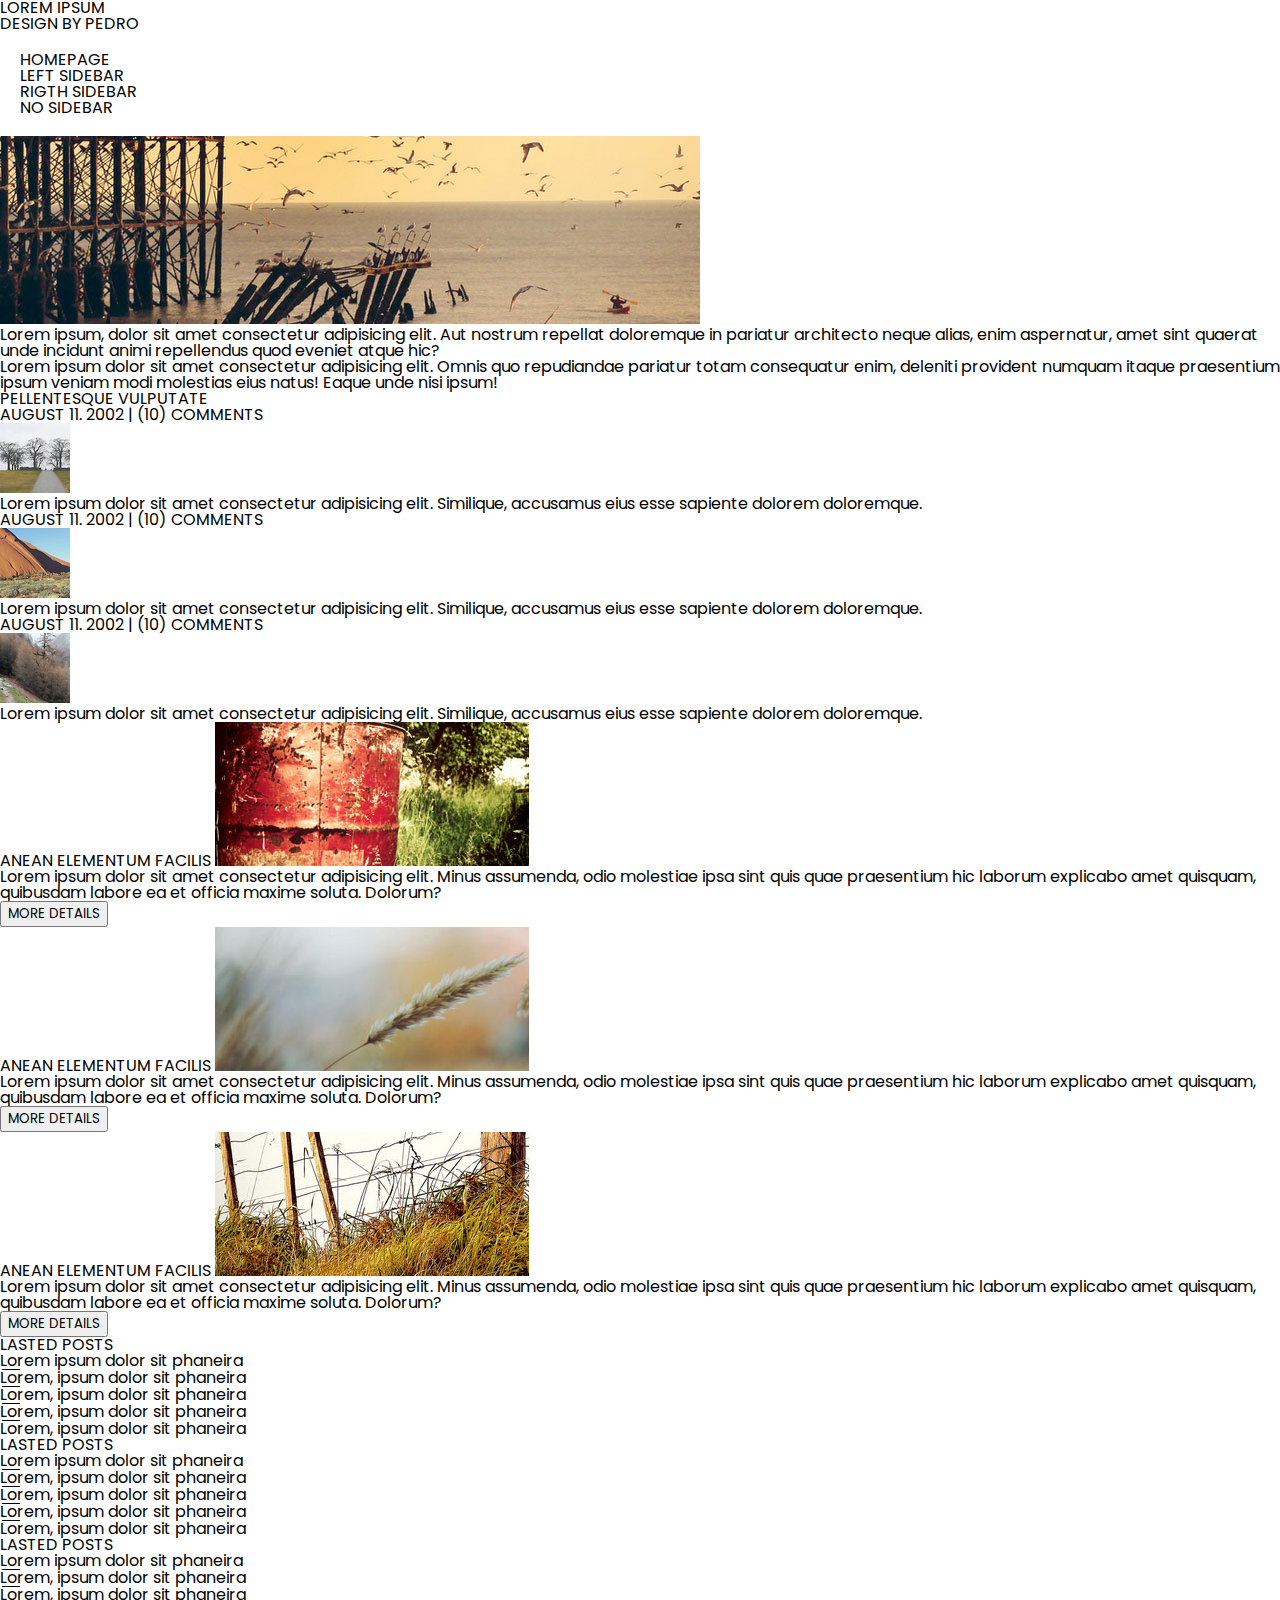
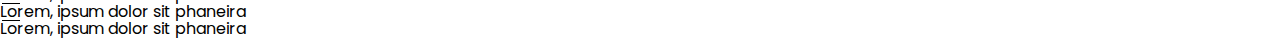
<file: Index.html>
<!DOCTYPE html>
<html lang="pt-br">
<head>
    <meta charset="UTF-8">
    <meta name="viewport" content="width=device-width, initial-scale=1.0">
    <title>Lorem Ipsum</title>
    <link rel="stylesheet" href="style.css">
    <meta name="description" content="Site teste para trabalho">
</head>
<body>
    <Section class="telaInicial">
        <div class="titulo">
            <h1>LOREM IPSUM</h1>
            <p>DESIGN BY PEDRO</p>
        </div>
        <nav class="navbar">
            <ul>
                <li class="selecionado">HOMEPAGE</li>
                <li>LEFT SIDEBAR</li>
                <li>RIGTH SIDEBAR</li>
                <li>NO SIDEBAR</li>
            </ul>
        </nav>
    </Section>
    <main>
        <section class="conteudoPrincipal">
        <div class="principalEsquerdo">
            <h2>Welcome to Lorem Ipsum!</h2>
            <h3>Lorem ipsum dolor sit amet consectetur adipisicing elit.</h3>
            <img src="images/pic07.jpg" alt="imagem">
            <p>Lorem ipsum, dolor sit amet consectetur adipisicing elit. Aut nostrum repellat doloremque in pariatur architecto neque alias, enim aspernatur, amet sint quaerat unde incidunt animi repellendus quod eveniet atque hic?</p>
            <p>Lorem ipsum dolor sit amet consectetur adipisicing elit. Omnis quo repudiandae pariatur totam consequatur enim, deleniti provident numquam itaque praesentium ipsum veniam modi molestias eius natus! Eaque unde nisi ipsum!</p>
        </div>
        <div class="principalDireito">
            <p class="tituloDireita">PELLENTESQUE VULPUTATE</p>
            <div class="box">
                <span class="info">AUGUST 11. 2002 | (10) COMMENTS</span>
                    <div class="flexRow boxConteudo">
                        <img src="images/pic04.jpg" alt="imagem de arvores">
                        <p>Lorem ipsum dolor sit amet consectetur adipisicing elit. Similique, accusamus eius esse sapiente dolorem doloremque.</p>
                    </div>
            </div>
            <div class="box">
                <span class="info">AUGUST 11. 2002 | (10) COMMENTS</span>
                    <div class="flexRow boxConteudo">
                        <img src="images/pic05.jpg" alt="imagem de arvores">
                        <p>Lorem ipsum dolor sit amet consectetur adipisicing elit. Similique, accusamus eius esse sapiente dolorem doloremque.</p>
                    </div>
            </div>
            <div class="box">
                <span class="info">AUGUST 11. 2002 | (10) COMMENTS</span>
                    <div class="flexRow boxConteudo">
                        <img src="images/pic06.jpg" alt="imagem de arvores">
                        <p>Lorem ipsum dolor sit amet consectetur adipisicing elit. Similique, accusamus eius esse sapiente dolorem doloremque.</p>
                    </div>
            </div>
        </div>
        </section>
    </main>
    <section class="outrosConteudos flexRow">
        <div class="bigBox">
            <span class="title">ANEAN ELEMENTUM FACILIS</span>
            <img src="images/pic01.jpg" alt="Barril na floresta">
            <p>Lorem ipsum dolor sit amet consectetur adipisicing elit. Minus assumenda, odio molestiae ipsa sint quis quae praesentium hic laborum explicabo amet quisquam, quibusdam labore ea et officia maxime soluta. Dolorum?</p>
            <button>MORE DETAILS</button>
        </div>
        <div class="bigBox">
            <span class="title">ANEAN ELEMENTUM FACILIS</span>
            <img src="images/pic02.jpg" alt="Pena">
            <p>Lorem ipsum dolor sit amet consectetur adipisicing elit. Minus assumenda, odio molestiae ipsa sint quis quae praesentium hic laborum explicabo amet quisquam, quibusdam labore ea et officia maxime soluta. Dolorum?</p>
            <button>MORE DETAILS</button>
        </div>
        <div class="bigBox">
            <span class="title">ANEAN ELEMENTUM FACILIS</span>
            <img src="images/pic03.jpg" alt="Cerca de arame">
            <p>Lorem ipsum dolor sit amet consectetur adipisicing elit. Minus assumenda, odio molestiae ipsa sint quis quae praesentium hic laborum explicabo amet quisquam, quibusdam labore ea et officia maxime soluta. Dolorum?</p>
            <button>MORE DETAILS</button>
        </div>
    </section>
    <footer class="flexRow">
        <div class="boxRodape">
            <span class="titleBoxRodape">LASTED POSTS</span>
            <ul>
                <li>Lorem ipsum dolor sit phaneira</li>
                <li><span class="linha"></span></li>
                <li>Lorem, ipsum dolor sit phaneira</li>
                <li><span class="linha"></span></li>
                <li>Lorem, ipsum dolor sit phaneira</li>
                <li><span class="linha"></span></li>
                <li>Lorem, ipsum dolor sit phaneira</li>
                <li><span class="linha"></span></li>
                <li>Lorem, ipsum dolor sit phaneira</li>
            </ul>
        </div>
        <div class="boxRodape">
            <span class="titleBoxRodape">LASTED POSTS</span>
            <ul>
                <li>Lorem ipsum dolor sit phaneira</li>
                <li><span class="linha"></span></li>
                <li>Lorem, ipsum dolor sit phaneira</li>
                <li><span class="linha"></span></li>
                <li>Lorem, ipsum dolor sit phaneira</li>
                <li><span class="linha"></span></li>
                <li>Lorem, ipsum dolor sit phaneira</li>
                <li><span class="linha"></span></li>
                <li>Lorem, ipsum dolor sit phaneira</li>
            </ul>
        </div>
        <div class="boxRodape">
            <span class="titleBoxRodape">LASTED POSTS</span>
            <ul>
                <li>Lorem ipsum dolor sit phaneira</li>
                <li><span class="linha"></span></li>
                <li>Lorem, ipsum dolor sit phaneira</li>
                <li><span class="linha"></span></li>
                <li>Lorem, ipsum dolor sit phaneira</li>
                <li><span class="linha"></span></li>
                <li>Lorem, ipsum dolor sit phaneira</li>
                <li><span class="linha"></span></li>
                <li>Lorem, ipsum dolor sit phaneira</li>
            </ul>
        </div>
    </footer>
    
</body>
</html>
</file>
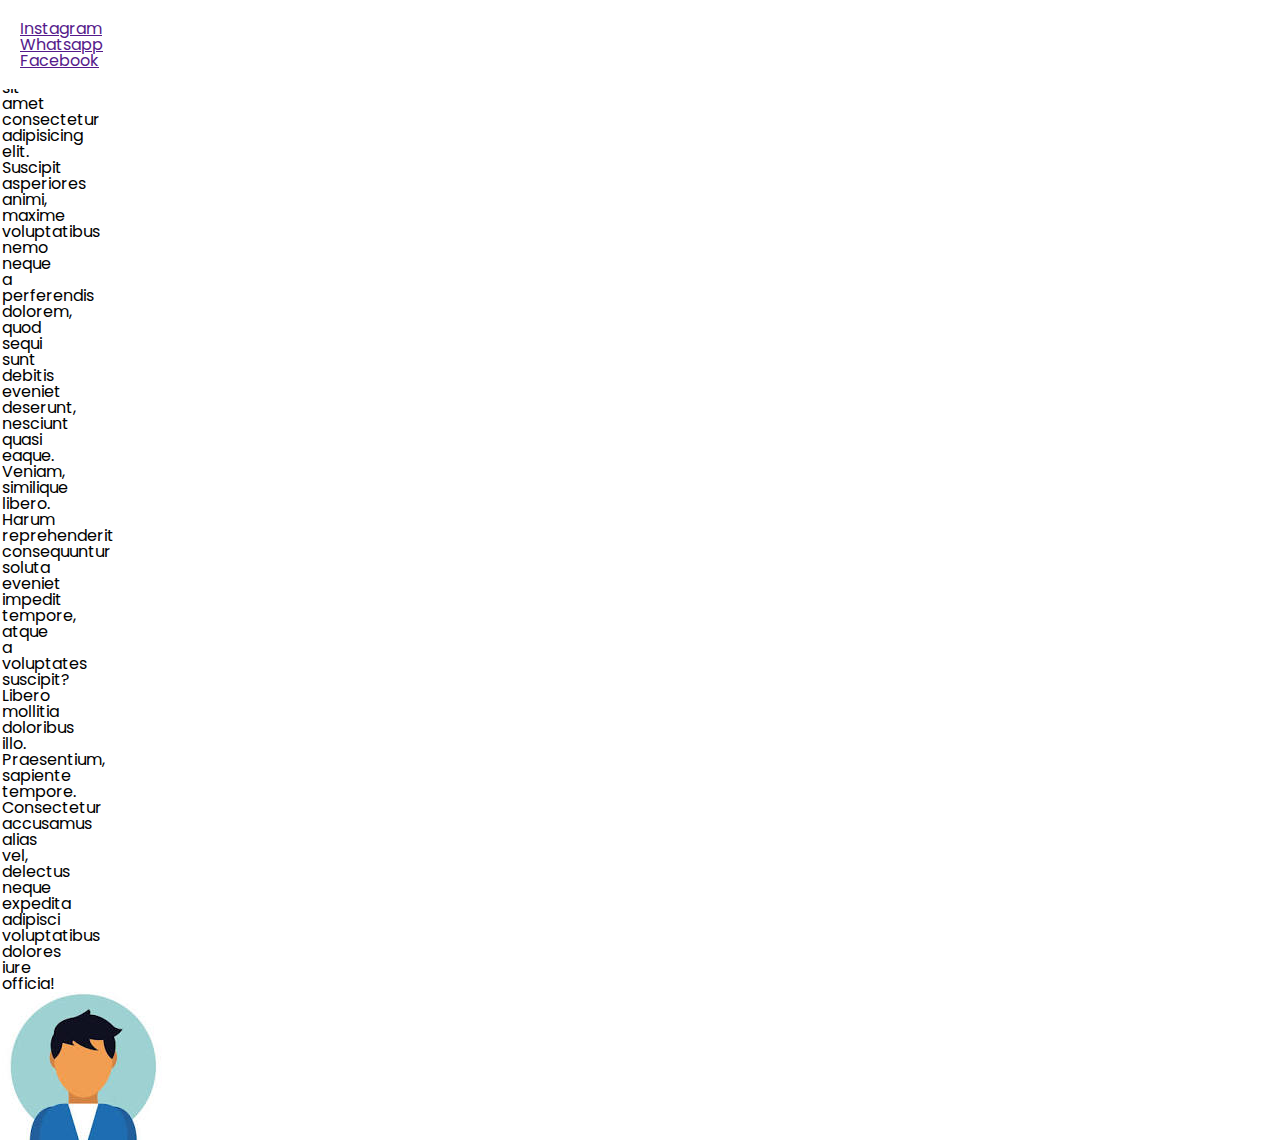
<file: index2.html>
<!DOCTYPE html>
<html lang="pt-br">
<head>
    <meta charset="UTF-8">
    <meta name="viewport" content="width=device-width, initial-scale=1.0">
    <title>Repositório</title>
    <link rel="stylesheet" href="style.css">
</head>
<body>
    <nav class="navegador">
        <ul>
            <li><a class="selecionado" href="#">Apresentação</a></li>
            <li><a href="#">Contato</a></li>
            <li><a href="#">Portfolio</a></li>
        </ul>
    </nav>
    <section class="principal">
        <div class="linha">
            <div class="apresentacao">
                <h1>Pedro Lucas</h1>
                <p>Lorem ipsum dolor sit amet consectetur adipisicing elit. Suscipit asperiores animi, maxime voluptatibus nemo neque a perferendis dolorem, quod sequi sunt debitis eveniet deserunt, nesciunt quasi eaque. Veniam, similique libero.
                Harum reprehenderit consequuntur soluta eveniet impedit tempore, atque a voluptates suscipit? Libero mollitia doloribus illo. Praesentium, sapiente tempore. Consectetur accusamus alias vel, delectus neque expedita adipisci voluptatibus dolores iure officia!</p>
            </div>
            <div class="conteudo">
                <img src="[data-uri]" alt="">
            </div>
        </div>
        <!--<div class="maisOpcoes">
            <h2>Mais Opções</h2>
            <img src="" alt="">
            <img src="" alt="">
            <img src="" alt="">
            <img src="" alt="">
        </div> -->       
    </section>
    <nav class="rodape">
        <ul>
            <li><a href="">Instagram</a></li>
            <li><a href="">Whatsapp</a></li>
            <li><a href="">Facebook</a></li>
        </ul>
    </nav>
</body>
</html>
</file>
<file: style.css>
@import url('https://fonts.googleapis.com/css2?family=Poppins:ital,wght@0,100;0,200;0,300;0,400;0,500;0,600;0,700;0,800;0,900;1,100;1,200;1,300;1,400;1,500;1,600;1,700;1,800;1,900&display=swap');
@font-face {
    font-family: signature;
    src: url("./Fontes/Authentic Signature.otf");
 }

:root {
    --star: yellow;
    --price: rgb(245, 80, 51);
}

*{
    font-family: "Poppins", sans-serif;
}

html, body, div, span, applet, object, iframe,
h1, h2, h3, h4, h5, h6, p, blockquote, pre,
a, abbr, acronym, address, big, cite, code,
del, dfn, em, img, ins, kbd, q, s, samp,
small, strike, strong, sub, sup, tt, var,
b, u, i, center,
dl, dt, dd, ol, ul, li,
fieldset, form, label, legend,
table, caption, tbody, tfoot, thead, tr, th, td,
article, aside, canvas, details, embed, 
figure, figcaption, footer, header, hgroup, 
menu, nav, output, ruby, section, summary,
time, mark, audio, video {
	margin: 0;
	padding: 0;
	border: 0;
	font-size: 100%;
	font: inherit;
	vertical-align: baseline;
}
/* HTML5 display-role reset for older browsers */
article, aside, details, figcaption, figure, 
footer, header, hgroup, menu, nav, section {
	display: block;
}
body {
	line-height: 1;
    font-family: "Poppins", sans-serif;
    width: 100%;
}
section{
    width: 100%;
}
ol, ul {
	list-style: none;
}
blockquote, q {
	quotes: none;
}
blockquote:before, blockquote:after,
q:before, q:after {
	content: '';
	content: none;
}
table {
	border-collapse: collapse;
	border-spacing: 0;
}

.flex-h{
    display: flex;
    flex-direction: row;
    justify-content: space-between;
    align-items: center;
    gap: 10px;
}

.flex-v{
    display: flex;
    flex-direction: column;
    justify-content: space-around;
    align-items: center;
    gap: 10px;
}

/* ----------------- NAV ----------------*/

nav{
    display: block;
    width: 96vw;
    background-color: white;
    padding: 20px;
    position: fixed;
    z-index: 1;
}

nav li:hover, nav i:hover, nav span:hover{
    color: rgb(116, 2, 91);
    cursor: pointer;
}

#left-nav{
    height: 40px;
    margin: 0 50px 0 10px;
}

#center-nav ul{
    font-size: 13px;
    gap: 25px;
}

#rigth-nav{
    font-size: 10px;
    font-weight: 600;
    color: black;
}
    #rigth-nav a{
        font-size: 16px;
        color: black;
        margin-right: 15px;
    }
    #rigth-nav i{
        font-size: 16px;
    }

/* ----------------- BANNER ----------------*/

.banner-carrossel{
    display: block;
    background-image: url("https://zanotti.com.br/blog/wp-content/uploads/2023/07/Banners_capa_Dicas_para_exposicao_das_lingeries_na_sua_loja.jpg");
    width: 100%;
    height: calc(100vh - 80px);
    background-position: center;
    background-size: cover;
}

/* ----------------- PRATELEIRA ----------------*/

.prateleira{
    text-align: center;
    padding: 50px 160px;
    font-size: 14px;
}
    .prateleira h1{
        font-size: 18px;
        margin-bottom: 40px;
    }

.box-produto{
    width: 325px;
    height: 450px;
    overflow: hidden;
    /*border: solid 1px rgb(209, 209, 209);*/
    justify-content: center;
    gap: 4px;
    color: rgb(68, 68, 68);
    transition: 0.3s;
    border: solid 1px rgb(255, 255, 255);
}
.box-produto:hover{
    cursor: pointer;
    border: solid 1px rgb(221, 221, 221);
}

.box-produto img{
    display: block;
    height: 325px;
    min-width: 220px;
}

.classificacao i{
    font-size: 8px;
    margin: -1px;
    color: var(--star);
}

.titulo h2{
    font-size: 12px;
}
.titulo h3{
    font-size: 10px;
    margin: 2px 0;
}

.preco span{
    display: block;
    margin: 5px 0;
}
.valor{
    color: var(--price);
    font-weight: bold;
}
.boleto{
    color:var(--price);
    font-size: 8px;
    font-weight: bold;
}
.vezes{
    font-size: 9px;
    font-weight: bold
}

.mais{
    cursor: pointer;
    margin-top: 50px;
    display: inline-block;
    font-weight: 500;
    font-size: 15px;
}
.mais p{
    padding: 1px 0;
    transition: .3s;
}
.mais p:hover{
    letter-spacing: 1px;
}
/*.mais p::before{  
    content:"";
    display: inline-block;
    height: 2px;
    width: 30px;
    background-color: black;
}*/

.linha{
    display: block;
    margin-left: 2px;
    height: 1px;
    width: 18px;
    background-color: black;
}

/* ----------- INFO PAGAMENTOS ---------------*/

.info-pagamento{
    background-color: black;
    color: #FFF;
    height: 125px;
    padding: 30px 160px;
    font-weight: 300;
    text-transform: uppercase;
    line-height: 18px;
    font-size: 14px;
}

.box-info{
    height: 100%;
    width: 25%;
    text-align: center;
    justify-content: space-between;
    max-width: 220px;
}
.box-info i{
    font-size: 44px;
}
.box-info b{
    font-weight: 600;
}

/* ------------ MAIS LINHAS ----------------*/
.mais-linhas{
    display: grid;
    grid-template-columns: repeat(2, 1fr);
    grid-auto-rows: 50vh;
    background-color: black;
    color: #FFF;
    padding: 50px 160px;
    gap: 20px;
}
#ml1{
    grid-column-start: 1;
    grid-column-end: 2;
    grid-row-start: 1;
    grid-row-end: 3;
}
#ml2{
    grid-column-start: 2;
    grid-column-end: 3;
    grid-row-start: 1;
    grid-row-end: 2;

}
#ml3{
    grid-column-start: 2;
    grid-column-end: 3;
    grid-row-start: 2;
    grid-row-end: 3;
}
.ml-box{
    display: flex;
    flex-direction: column;
    justify-content: end;
    padding: 25px;
    background-color: rgb(78, 78, 78);
    -webkit-box-shadow: inset 39px -55px 74px -30px rgb(0, 0, 0);
    -moz-box-shadow: inset 39px -55px 74px -30px rgb(0, 0, 0);
    box-shadow: inset 39px -55px 74px -30px rgb(0, 0, 0);
    transition: 0.5s;
}
.ml-box:hover{
    -webkit-box-shadow: none;
    -moz-box-shadow: none;
    box-shadow: none;

}
.ml-box:hover > h1{
    color: rgb(218, 125, 197);
    transition: 0.5s;
}

.ml-box h1{
    font-family: signature;
    font-size: 120px;
}

.ml-box p{
    margin-bottom: 10px;
    font-weight: 300;
    font-size: 18px;
}

.ml-box button{
    background-color: transparent;
    border: solid 1px rgb(184, 184, 184);
    color: white;
    font-family: "Poppins", sans-serif;
    text-transform: uppercase;
    font-weight: bold;
    font-size: 12px;
    padding: 6px;
    width: 160px;
    letter-spacing: 2px;
    cursor: pointer;
}
.ml-box button:hover{
    border: solid 1px rgb(218, 125, 197);
    color: rgb(218, 125, 197);
    transition: 0.5s;
}

/* ------------ DEPOIMENTOS ----------------*/

.depoimentos{
    background-color: #000;
    color: #FFF;
    padding: 40px 160px 100px 160px;
    text-align: center;
}
.titulos-depoimentos{
    margin: 20px 0;
}
.depoimentos h1{
    font-size: 40px;
}
.depoimentos h2{
    font-family: signature;
    font-size: 48px;
    font-weight: 200;
    color: gray;
}
.lista-depoimentos{
    gap: 15px;
}

.box-depoimentos{
    background-color: #f8f8f8;
    color: black;
    padding: 30px;
    min-width: 170px;
    border-radius: 5px;
    transition: 0.4s;
}

.box-depoimentos:hover{
    transform: scale(1.05);
    cursor: pointer;

}
.cabecalho-clientes{
    margin-bottom: 30px;
}
.cabecalho-clientes img{
    height: 60px;
    width: 60px;
    border-radius: 50%;
    border: solid 2px rgb(212, 85, 53);
}
.info-clientes{
    font-size: 10px;
    font-weight: 500;
    width: 100%;
}
.nome{
    color: rgb(212, 85, 53);
    font-weight: bold;
}
.comentario{
    font-size: 12px;
    font-weight: 500;
    letter-spacing: 0.7px;
    margin: 10px;
}

/* ------------ RODAPE ----------------*/

.cadastro{
    background-color: rgb(104, 104, 104);
    margin-top: 60px;
    height: 100px;
    padding: 40px 160px 180px 160px;
    gap: 40px;
    color: white;
    font-size: 14px;
    font-weight: 300;
}
.cadastro b{
    font-weight: bold;
}
.cadastro img{
    height: 60px;
}
.cadastre-se{
    gap: 40px;
    justify-content: space-between;
}
.cadastre-se p{
    line-height: 18px;
}

.cadastre-se input{
    padding: 6px;
    outline: none;
    width: 180px;
    font-size: 12px;
}
.cadastre-se input::placeholder{
    font-weight: 600;
    color: #000;
}
#b-enviar{
    background-color: #000;
    color: #FFF;
    font-weight: 500;
    padding: 8px 20px;
    border: none;
    outline: none;
    width: 120px;
    cursor: pointer;
}

/* ------------ RODAPE PARTE 2 ----------------*/
footer{
    position: relative;
}
.info-loja{
    display: flex;
    flex-direction: column;
    margin-top: -150px !important;
    background-color: #FFF;
    width: 75%;
    margin: auto;
    padding: 25px;
}
.img-footer{
    display: flex;
    justify-content: space-between;
    height: 200px;
    overflow: hidden;
}
#img-footer1{
    width: 60%;
}
#img-footer2{
    background-image: url("https://encrypted-tbn0.gstatic.com/images?q=tbn:ANd9GcRtoh_Bh6CIJumXckQmjuna7ICYuODqrrMZ2iuiH40Hbw&s");
    width: 36%;
}
.redes-sociais{
    display: flex;
    align-items: center;
    justify-content: center;
    font-size: 24px;
    gap: 20px;
    margin: 30px;
}
.redes-sociais i{
    color: rgb(80, 80, 80);
}
.mais-infos{
    align-items: stretch;
}
.box-footer{
    min-width: 150px;
}
.box-footer h1{
    font-size: 14px;
    font-weight: bold;
    color: rgb(71, 71, 71);
    margin: 15px 0;
}
.box-footer ul li{
    font-size: 12px;
    color: rgb(71, 71, 71);
    line-height: 20px;
}
.mais-info-loja div {
    text-align: center;
    display: flex;
    flex-direction: row;
    border-top: solid 1px black;
    padding: 20px 300px;
    margin: 0;
}
.mais-info-loja div:nth-child(1){
    position: relative;
    text-transform: uppercase;
    font-weight: 500;
    font-size: 11px;
}
.mais-info-loja div:nth-child(1) img{
    position: absolute;
    height: 30px;
    right: 15%;
    bottom: 20% ;
}
.mais-info-loja div:nth-child(2){
    font-size: 10px;
}
</file>
